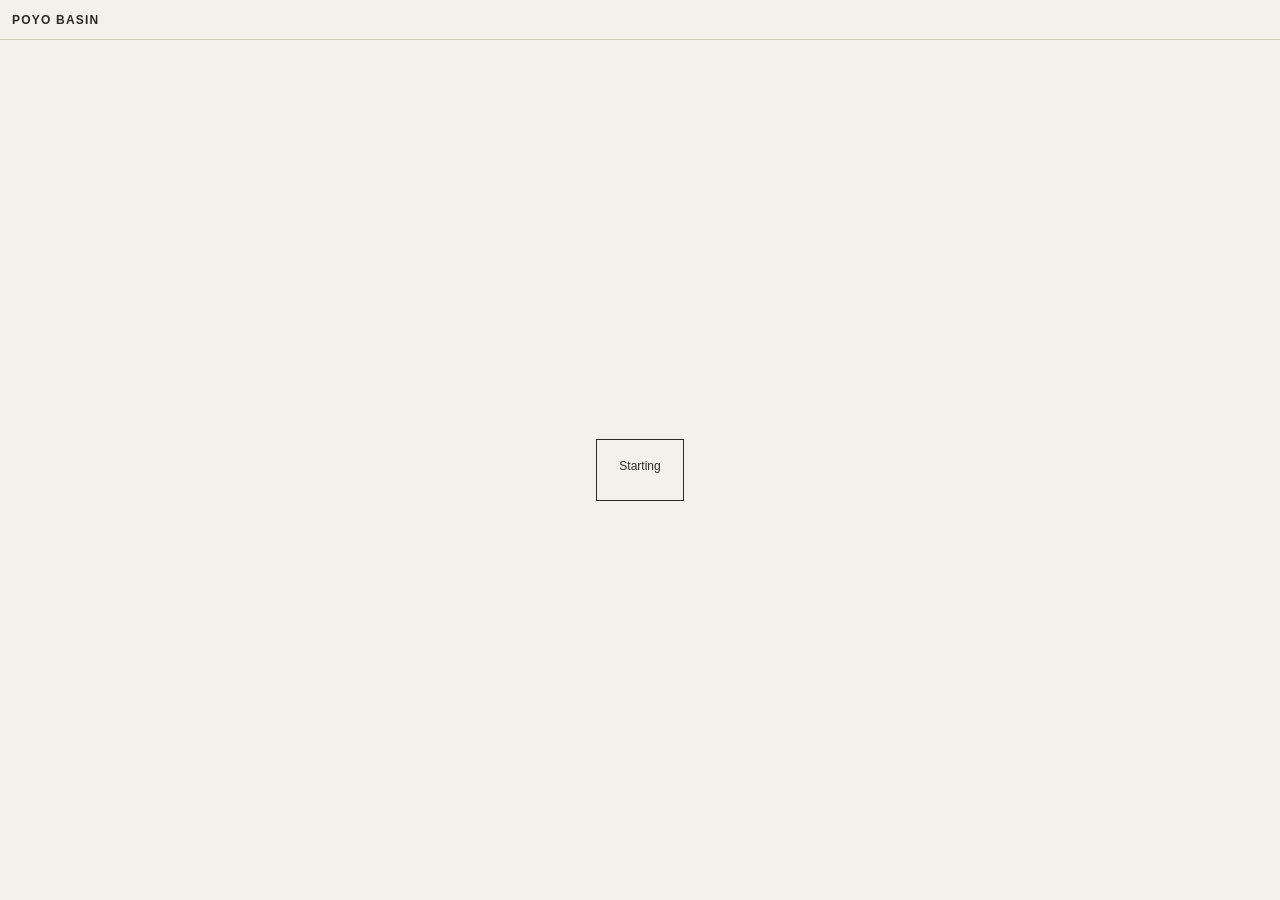
<file: poyo-website/index.html>
<!doctype html><meta charset="utf-8"><meta name="robots" content="noindex, nofollow"><meta http-equiv="refresh" content="0; url=viewer/"><title>Poyo basin 3D viewer</title><link rel="icon" href="data:image/svg+xml,%3Csvg xmlns='http://www.w3.org/2000/svg' viewBox='0 0 16 16'%3E%3Crect width='16' height='16' fill='%232B6680'/%3E%3C/svg%3E"><a href="viewer/">Open the viewer</a>
</file>
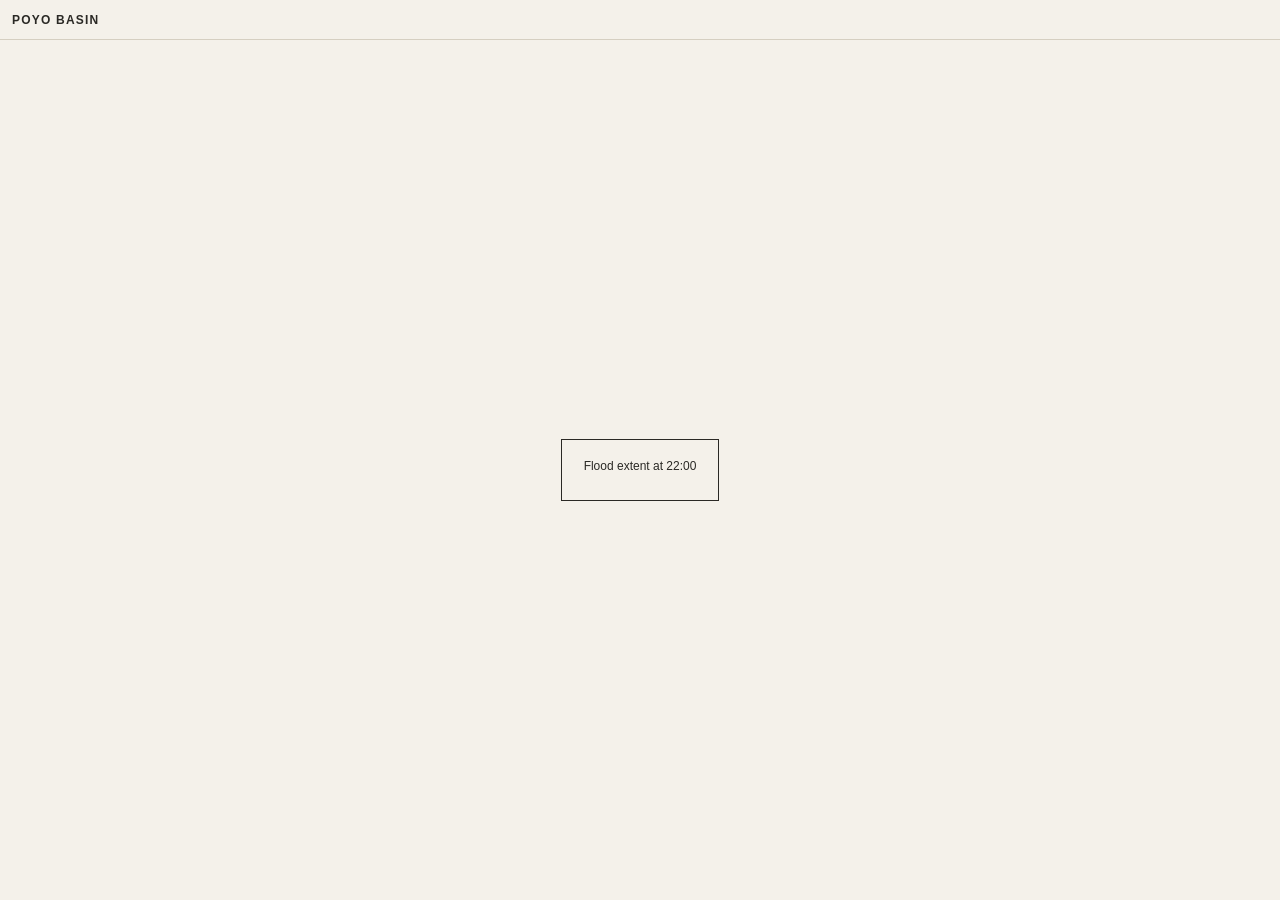
<file: poyo-website/viewer/index.html>
<!doctype html>
<html lang="en">
<head>
  <meta charset="utf-8">
  <meta name="viewport" content="width=device-width, initial-scale=1">
  <meta name="robots" content="noindex, nofollow">
  <title>Poyo basin 3D viewer</title>
  <link rel="icon" href="data:image/svg+xml,%3Csvg xmlns='http://www.w3.org/2000/svg' viewBox='0 0 16 16'%3E%3Crect width='16' height='16' fill='%232B6680'/%3E%3C/svg%3E">
  <link rel="stylesheet" href="css/poyo.css">
</head>
<body>
  <header id="bar">
    <h1>Poyo basin</h1>
    <nav id="presets" aria-label="View presets"></nav>
    <p id="status" class="figures"><span id="title-view"></span><span id="title-scale"></span><span id="title-flood"></span><span id="title-busy" role="status"></span></p>
    <div id="actions"></div>
  </header>
  <main id="stage">
    <div id="checker" hidden></div>
    <canvas id="gl" tabindex="0" aria-label="3D view of the basin. Drag to orbit, right drag to move, wheel to change scale."></canvas>
    <canvas id="overlay" aria-hidden="true"></canvas>
    <aside id="rail" class="side" aria-label="Layers"></aside>
    <aside id="inspector" class="side" aria-label="Inspector">
      <div class="phead"><h2 id="inspector-title"></h2><button type="button" id="inspector-close" class="mini">Hide</button></div>
      <div id="panel"></div>
    </aside>
    <button type="button" id="rail-edge" class="edge" aria-label="Show or hide the layer rail" title="Layers (key [)"></button>
    <button type="button" id="inspector-edge" class="edge" aria-label="Show or hide the inspector" title="Inspector (key ])"></button>
    <section id="drawer" aria-label="Export"></section>
    <p id="hint">Keys: 1 plan, 2 to 5 elevations, 6 to 9 isometrics, F fit, B box, T title block, L legend, D dark, [ and ] panels, E export, arrows orbit, Shift and arrows move, + and − scale</p>
    <div id="loading">
      <div class="box">
        <p id="loading-text">Starting</p>
        <div id="loading-help" hidden>
          <p>Check that the folders <b>viewer</b> and <b>data</b> sit next to each other, then open
          <b>viewer/index.html</b> in a current version of Chrome or Edge.</p>
        </div>
      </div>
    </div>
  </main>
  <noscript>This viewer needs JavaScript.</noscript>
  <script src="js/core.js"></script>
  <script src="fonts/inter.js"></script>
  <script src="js/loader.js"></script>
  <script src="js/geom.js"></script>
  <script src="js/camera.js"></script>
  <script src="js/state.js"></script>
  <script src="js/render.js"></script>
  <script src="js/symbols.js"></script>
  <script src="js/layers.js"></script>
  <script src="js/section.js"></script>
  <script src="js/styles.js"></script>
  <script src="js/annotate.js"></script>
  <script src="js/annotate2.js"></script>
<script src="js/annotate3.js"></script>
  <script src="js/export.js"></script>
  <script src="js/theme.js"></script>
  <script src="js/views.js"></script>
  <script src="js/boxtools.js"></script>
  <script src="js/ui.js"></script>
  <script src="js/panels3.js"></script>
  <script src="js/water.js"></script>
  <script src="js/trees.js"></script>
  <script src="js/main.js"></script>
</body>
</html>
</file>
<file: poyo-website/viewer/css/poyo.css>
/* All interface styling (Paper and Water identity). Paper, ink, Arial, square corners,
   hairlines, no shadows or gradients. The action colour marks only the active
   selection, keyboard focus and the section box handles. */
:root {
  --surface: #F4F1EA; --raised: #FBFAF6; --tint: #E8E3D8; --line: #D5CFC1; --stone: #BDB6A6;
  --border: #8A8478; --ink: #2A2925; --body: #2A2925; --muted: #5C5850; --on-ink: #FBFAF6;
  --accent: #A84B27;
  --text: Arial, "Liberation Sans", Helvetica, sans-serif; --title: var(--text);
  --figures: var(--text);
  --t: 150ms linear;
  --bar: 40px; --rail: 224px; --inspector: 320px;
}
body.dark {
  --surface: #22211E; --raised: #2A2925; --tint: #3A3833; --line: #46433C; --stone: #6E695E;
  --border: #8A8478; --ink: #F4F1EA; --body: #E3DED2; --muted: #BDB6A6; --on-ink: #2A2925;
  --accent: #EBC3AE;
  color-scheme: dark;
}
* { box-sizing: border-box; border-radius: 0; }
html, body { height: 100%; margin: 0; }
body { display: flex; flex-direction: column; font: 12px/1.45 var(--text); color: var(--ink); background: var(--surface); overflow: hidden; }
[hidden] { display: none !important; }
.figures, input[type="number"], input.hex, dd { font-family: var(--figures); font-variant-numeric: tabular-nums; }

/* three levels of type: title, text, small capitals */
h1 { margin: 0; font: 700 12px/1 var(--title); text-transform: uppercase; letter-spacing: .1em; }
h2, h3 { margin: 0; font: 700 11px/1.4 var(--text); text-transform: uppercase; letter-spacing: .1em; color: var(--muted); }
h3 { margin: 18px 0 6px; padding-bottom: 4px; border-bottom: 1px solid var(--line); }

button, input, select, textarea { font: inherit; color: inherit; margin: 0; }
button { border: 1px solid var(--line); background: var(--surface); padding: 4px 9px; cursor: pointer; line-height: 16px;
         transition: border-color var(--t), background-color var(--t), color var(--t); white-space: nowrap; }
button:hover:not(:disabled) { border-color: var(--ink); }
button.on, button[aria-pressed="true"] { background: var(--ink); border-color: var(--ink); color: var(--on-ink); }
button.primary { background: var(--ink); border-color: var(--ink); color: var(--on-ink); font-weight: 600; padding: 6px 14px; }
button.primary:hover:not(:disabled) { outline: 1px solid var(--ink); outline-offset: 2px; }
button:disabled { opacity: .45; cursor: default; }
button.mini { padding: 1px 7px; font-size: 11px; }
:focus-visible { outline: 2px solid var(--accent); outline-offset: 1px; }
#gl:focus-visible { outline-offset: -2px; }
#gl.by-pointer:focus-visible { outline: none; }

#bar { height: var(--bar); flex: none; display: flex; align-items: center; gap: 18px; padding: 0 12px;
       border-bottom: 1px solid var(--line); background: var(--surface); white-space: nowrap; }
#presets, #actions { display: flex; align-items: center; gap: 2px; }
#presets button, #actions button { border-color: transparent; }
#presets button:hover, #actions button:hover { border-color: var(--ink); }
#presets .tag { margin: 0 4px 0 10px; font-size: 11px; letter-spacing: .12em; text-transform: uppercase; color: var(--muted); }
#status { flex: 1; min-width: 0; margin: 0; display: flex; gap: 14px; overflow: hidden; color: var(--muted); justify-content: center; }
#status span { overflow: hidden; text-overflow: ellipsis; }
#title-view { color: var(--ink); }

#stage { flex: 1; position: relative; overflow: hidden; min-height: 0; }
#gl, #overlay { position: absolute; left: 0; top: 0; width: 100%; height: 100%; display: block; }
#gl { touch-action: none; cursor: grab; }
#gl:active { cursor: grabbing; }
#overlay { pointer-events: none; }
#checker { position: absolute; background-color: #FBFAF6;
           background-image: url("data:image/svg+xml,%3Csvg xmlns='http://www.w3.org/2000/svg' width='16' height='16'%3E%3Cpath fill='%23E8E3D8' d='M0 0h8v8H0zM8 8h8v8H8z'/%3E%3C/svg%3E"); }
body.dark #checker { background-color: #2A2925;
           background-image: url("data:image/svg+xml,%3Csvg xmlns='http://www.w3.org/2000/svg' width='16' height='16'%3E%3Cpath fill='%233A3833' d='M0 0h8v8H0zM8 8h8v8H8z'/%3E%3C/svg%3E"); }

.side { position: absolute; top: 0; bottom: 0; background: var(--surface); display: flex; flex-direction: column;
        transition: transform var(--t), visibility var(--t); z-index: 2; }
#rail { left: 0; width: var(--rail); border-right: 1px solid var(--line); padding: 6px 12px 16px 12px; overflow-y: auto; }
#inspector { right: 0; width: var(--inspector); border-left: 1px solid var(--line); }
#stage.no-rail #rail { transform: translateX(-100%); visibility: hidden; }
#stage.no-inspector #inspector { transform: translateX(100%); visibility: hidden; }
#panel { overflow-y: auto; padding: 4px 14px 28px; flex: 1; }
.phead { display: flex; align-items: center; justify-content: space-between; padding: 10px 14px 6px; flex: none; }

/* a collapsed panel leaves a hairline that brings it back */
.edge { position: absolute; top: 0; bottom: 0; width: 7px; padding: 0; border: 0; background: transparent; z-index: 3; }
.edge::after { content: ""; position: absolute; top: 0; bottom: 0; left: 3px; width: 1px; background: transparent; }
.edge:hover::after { background: var(--ink); width: 2px; }
#rail-edge { left: calc(var(--rail) - 4px); transition: left var(--t); }
#inspector-edge { right: calc(var(--inspector) - 4px); transition: right var(--t); }
#stage.no-rail #rail-edge { left: 0; }
#stage.no-rail #rail-edge::after { background: var(--border); }
#stage.no-inspector #inspector-edge { right: 0; }
#stage.no-inspector #inspector-edge::after { background: var(--border); }

#rail h2 { margin: 14px 0 4px; padding-bottom: 4px; border-bottom: 1px solid var(--line); }
#rail h2:first-child { margin-top: 4px; }
.layer { display: grid; grid-template-columns: 14px 1fr auto; align-items: center; gap: 8px; min-height: 27px;
         margin: 0 -12px; padding: 0 12px; border-left: 2px solid transparent; }
.layer.selected { border-left-color: var(--accent); background: var(--tint); }
.layer .name { border: 0; background: transparent; text-align: left; padding: 5px 0; }
.layer .name:hover { text-decoration: underline; text-underline-offset: 3px; }
.layer .meta { font-size: 11px; color: var(--muted); }
.layer.selected .meta { color: var(--body); }

#drawer { position: absolute; left: 0; right: 0; bottom: 0; background: var(--surface); border-top: 1px solid var(--border);
          z-index: 4; padding: 0 0 10px; transition: transform var(--t), visibility var(--t);
          /* Not quite opaque on purpose. With an opaque panel over its lower edge, Chrome's software
             compositor dropped the same number of rows from the TOP of the WebGL canvas. */
          opacity: .99; }
#stage:not(.drawer-open) #drawer { transform: translateY(100%); visibility: hidden; }
#drawer .columns { display: flex; gap: 32px; padding: 0 14px; align-items: flex-start; flex-wrap: wrap; }
#drawer .columns > div { min-width: 220px; }
#drawer .grow { flex: 1; }

#hint { position: absolute; bottom: 0; margin: 0; height: 24px; line-height: 24px; padding: 0 12px; font-size: 11px;
        color: var(--muted); white-space: nowrap; overflow: hidden; text-overflow: ellipsis; text-align: center;
        transition: left var(--t), right var(--t); left: var(--rail); right: var(--inspector); pointer-events: none; z-index: 1; }
#stage.no-rail #hint { left: 0; }
#stage.no-inspector #hint { right: 0; }

#loading { position: absolute; inset: 0; display: flex; align-items: center; justify-content: center; background: var(--surface); z-index: 5; }
#loading .box { max-width: 460px; padding: 18px 22px; border: 1px solid var(--ink); }
#loading p { margin: 0 0 6px; }
#loading.failed #loading-text { font-weight: 600; }

.buttons { display: flex; gap: 6px; flex-wrap: wrap; margin: 8px 0; }
.row { display: grid; grid-template-columns: 112px minmax(0, 1fr) auto; align-items: center; gap: 8px; margin: 5px 0; min-height: 24px; }
.row > .label { color: var(--body); }
.row > input.wide, .row > select { grid-column: 2 / 4; min-width: 0; width: 100%; }
.row > .presets { grid-column: 2 / 4; display: flex; gap: 4px; }
.presets button { flex: 1; padding-left: 0; padding-right: 0; }
input[type="number"], input[type="text"], select, textarea {
  border: 0; border-bottom: 1px solid var(--stone); background: transparent; padding: 2px 0 3px; transition: border-color var(--t); }
input[type="number"]:hover, input[type="text"]:hover, select:hover { border-bottom-color: var(--ink); }
select { appearance: none; cursor: pointer; padding-right: 16px;
  background-image: url("data:image/svg+xml,%3Csvg xmlns='http://www.w3.org/2000/svg' width='10' height='6'%3E%3Cpath fill='none' stroke='%23686863' d='M1 1l4 4 4-4'/%3E%3C/svg%3E");
  background-repeat: no-repeat; background-position: right 2px center; }
option { background: var(--raised); color: var(--ink); }
input[type="number"] { appearance: textfield; }
input[type="number"]::-webkit-inner-spin-button, input[type="number"]::-webkit-outer-spin-button { appearance: none; }
input.num { width: 52px; text-align: right; }
input.hex { width: 66px; }
::placeholder { color: var(--muted); opacity: 1; }

/* a hairline with a small square handle */
input[type="range"] { appearance: none; width: 100%; min-width: 0; height: 18px; background: transparent; cursor: pointer; }
input[type="range"]::-webkit-slider-runnable-track { height: 1px; background: var(--border); }
input[type="range"]::-webkit-slider-thumb { appearance: none; width: 9px; height: 9px; margin-top: -4px; background: var(--ink); border: 0; }
input[type="range"]:hover::-webkit-slider-thumb { background: var(--surface); border: 2px solid var(--ink); }
input[type="range"]::-moz-range-track { height: 1px; background: var(--border); }
input[type="range"]::-moz-range-thumb { width: 9px; height: 9px; background: var(--ink); border: 0; border-radius: 0; }

input[type="color"] { appearance: none; width: 100%; height: 18px; padding: 0; border: 1px solid var(--border); background: none; cursor: pointer; }
input[type="color"]::-webkit-color-swatch-wrapper { padding: 0; }
input[type="color"]::-webkit-color-swatch { border: 0; border-radius: 0; }

input[type="checkbox"], input[type="radio"] { appearance: none; width: 12px; height: 12px; border: 1px solid var(--ink);
  background: transparent; cursor: pointer; flex: none; transition: background-color var(--t), box-shadow var(--t); }
input[type="checkbox"]:checked, input[type="radio"]:checked { background: var(--ink); outline: 1px solid var(--ink); outline-offset: -1px; }
input[type="checkbox"]:checked { background: var(--ink) url("data:image/svg+xml,%3Csvg xmlns='http://www.w3.org/2000/svg' width='12' height='12'%3E%3Cpath fill='none' stroke='%23F7F7F5' stroke-width='1.2' d='M2.5 6.2l2.4 2.4 4.6-5'/%3E%3C/svg%3E") center no-repeat; }
body.dark input[type="checkbox"]:checked { background-image: url("data:image/svg+xml,%3Csvg xmlns='http://www.w3.org/2000/svg' width='12' height='12'%3E%3Cpath fill='none' stroke='%230B0B0B' stroke-width='1.2' d='M2.5 6.2l2.4 2.4 4.6-5'/%3E%3C/svg%3E"); }
input[type="radio"]:checked { border: 3px solid var(--ink); background: var(--surface); }
.hidden-file { position: absolute; width: 1px; height: 1px; opacity: 0; pointer-events: none; }

label.check { display: flex; gap: 8px; align-items: flex-start; margin: 6px 0; cursor: pointer; }
label.check input { margin-top: 2px; }
.note { color: var(--muted); font-size: 11px; margin: 6px 0; }
.item { border-top: 1px solid var(--line); padding: 8px 0 2px; }
.item input.wide { width: 100%; font-weight: 600; }
.item.line { display: flex; align-items: center; gap: 8px; padding: 7px 0 7px 8px; border-left: 2px solid transparent; }
.item.line.selected { border-left-color: var(--accent); }
.grow { flex: 1; }
details { border-top: 1px solid var(--line); padding: 5px 0; }
summary { cursor: pointer; color: var(--body); }
progress { appearance: none; width: 100%; height: 3px; border: 0; background: var(--line); display: block; margin: 10px 0; }
progress::-webkit-progress-bar { background: var(--line); }
progress::-webkit-progress-value { background: var(--ink); }
progress::-moz-progress-bar { background: var(--ink); }
dl { margin: 6px 0; display: grid; grid-template-columns: 90px 1fr; gap: 2px 8px; font-size: 11px; }
dt { color: var(--muted); } dd { margin: 0; overflow-wrap: anywhere; }
textarea { width: 100%; border: 1px solid var(--stone); padding: 6px; font: 11px/1.45 ui-monospace, Consolas, monospace; resize: vertical; }

@media (max-width: 1300px) { #status { display: none; } #actions { margin-left: auto; } }
@media (max-width: 900px) {
  :root { --rail: 180px; --inspector: 260px; }
  #hint { display: none; }
  #bar { overflow-x: auto; }
}
@media (prefers-reduced-motion: reduce) { * { transition: none !important; } }

.classes { border-top: 1px solid var(--line); }
.class { display: grid; grid-template-columns: 12px 26px minmax(0, 1fr) auto; align-items: center; gap: 8px; padding: 3px 0; border-bottom: 1px solid var(--line); }
.class input[type="color"] { height: 14px; }
.class.styled { grid-template-columns: 12px 30px minmax(0, 1fr) auto; }
.class .chip { position: relative; display: block; width: 30px; height: 18px; }
.class .chip canvas { display: block; width: 30px; height: 18px; }
.class .chip input[type="color"] { position: absolute; inset: 0; height: 18px; opacity: 0; }
.class .chip input[type="color"]:focus-visible { opacity: 0.6; }
.class .area { color: var(--muted); font-size: 11px; white-space: nowrap; }
.class button.mini { border-color: transparent; }
.class button.mini:hover { border-color: var(--ink); }
</file>
